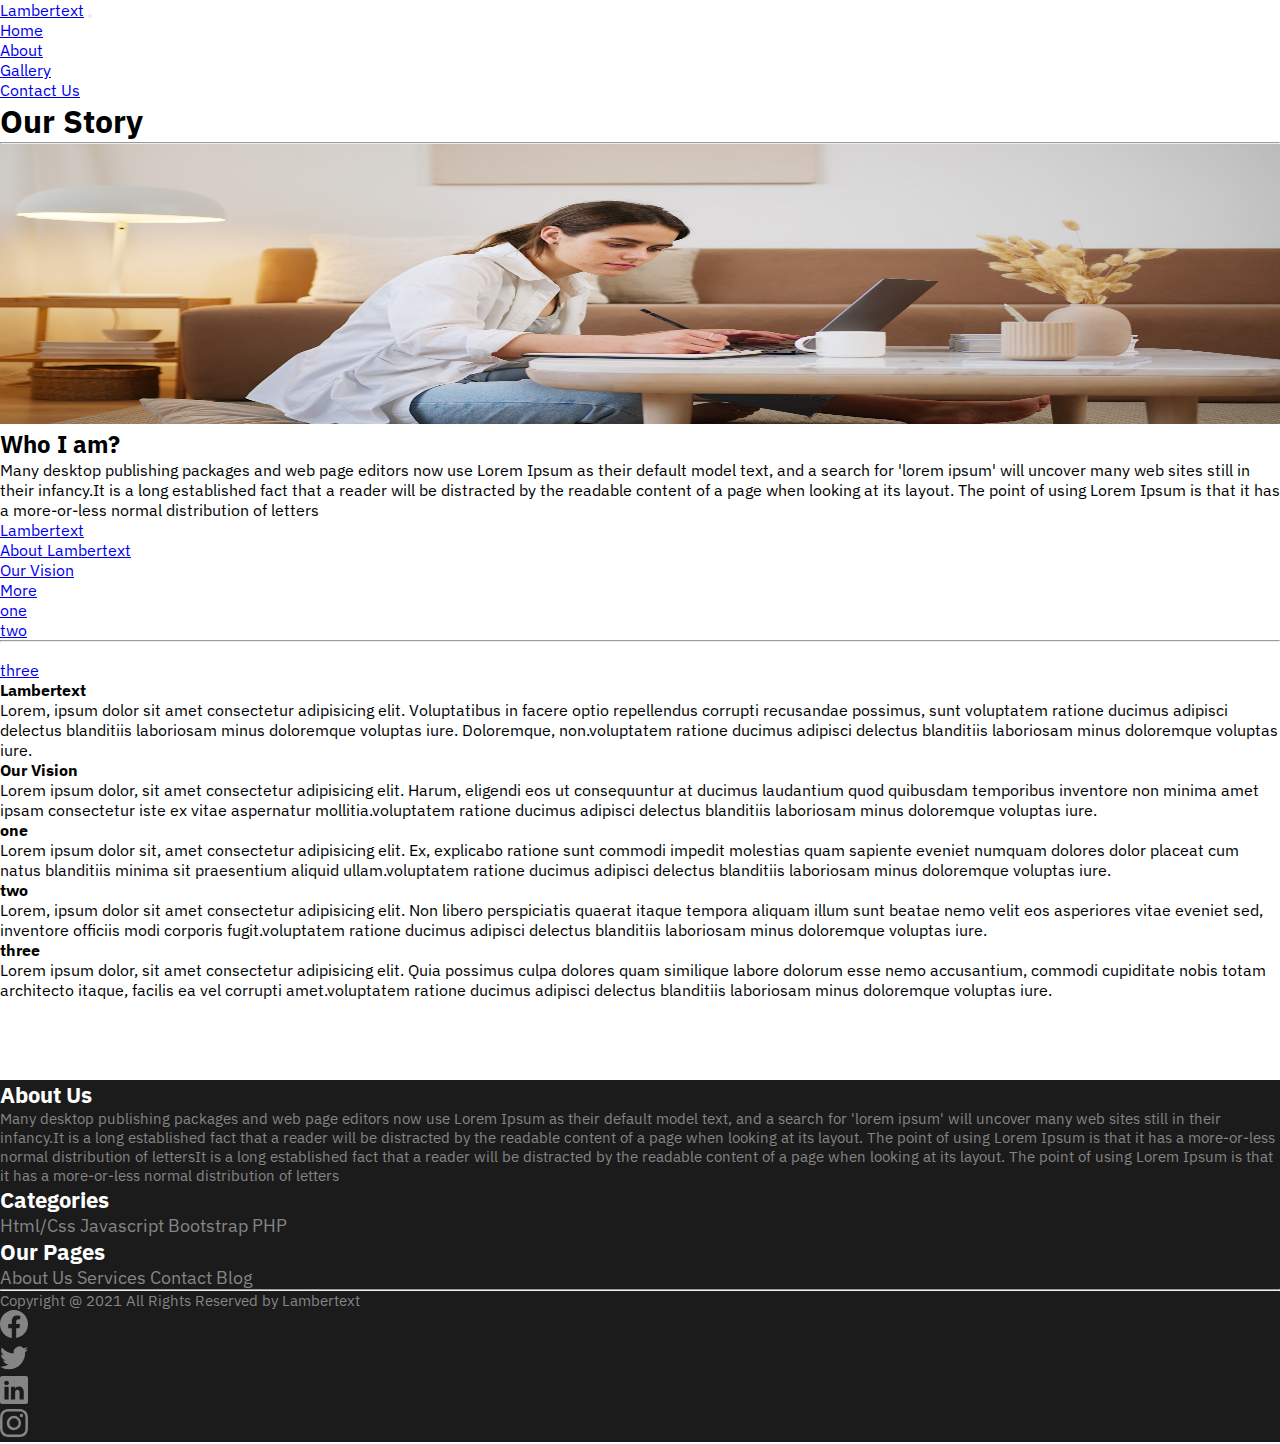
<file: about.html>
<!doctype html>
<html lang="en">
  <head>
    <!-- Required meta tags -->
    <meta charset="utf-8">
    <meta name="viewport" content="width=device-width, initial-scale=1">
    <!-- Bootstrap CSS -->
    <link href="https://cdn.jsdelivr.net/npm/bootstrap@5.0.0-beta1/dist/css/bootstrap.min.css" rel="stylesheet" integrity="sha384-giJF6kkoqNQ00vy+HMDP7azOuL0xtbfIcaT9wjKHr8RbDVddVHyTfAAsrekwKmP1" crossorigin="anonymous">
    <!-- css link -->
    <link rel="stylesheet" href="style.css">
    <link rel="preconnect" href="https://fonts.gstatic.com">
    <link rel="preconnect" href="https://fonts.gstatic.com">
    <link href="https://fonts.googleapis.com/css2?family=IBM+Plex+Sans:wght@300&display=swap" rel="stylesheet"> 
    <title>About Us</title>
  </head>
  <body>
  
    <!--- this  is nav bar of header part    ml-auto => ms-auto,
mr-auto => me-auto -->


    <nav class="navbar navbar-expand-sm navbar-light bg-light">
        <div class="container-fluid">
          <a class="navbar-brand" href="index.html">Lambertext</a>
          <button class="navbar-toggler" type="button" data-bs-toggle="collapse" data-bs-target="#navbarSupportedContent" aria-controls="navbarSupportedContent" aria-expanded="false" aria-label="Toggle navigation">
            <span class="navbar-toggler-icon"></span>
          </button>
          <div class="collapse navbar-collapse" id="navbarSupportedContent">
            <ul class="navbar-nav ms-auto mb-2 mb-lg-0">
              <li class="nav-item">
                <a class="nav-link active" aria-current="page" href="index.html">Home</a>
              </li>
              <li class="nav-item">
                <a class="nav-link" href="about.html">About</a>
              </li>
              <li class="nav-item dropdown">
                <a class="nav-link" href="gallery.html">Gallery</a>
              </li>
              <li class="nav-item">
                <a class="nav-link" href="contact.html">Contact Us</a>
              </li>
            </ul>
          </div>
        </div>
      </nav>
 <!--- this  is nav bar of header part -->



<!-- About section -->

<section class="session-class my-5 about-page-section">
    <div class="text-center my-5">
      <h1 class="display-6">Our Story</h1>
      <hr class="w-25 mx-auto"/>
    </div>
    <div class="container">
      <div class="row">
        <div class="col-lg-4 col-md-6 col-12 col-xxl-6">
            <figure>
              <img src="img/about.jpg" alt="about image" class="img-fluid ab-img">
            </figure>
        </div>
        <div class="col-lg-8 col-md-6 col-12 col-xxl-6 ab-contant">
          <h2>Who I am?</h2>
          <p>Many desktop publishing packages and web page editors now use Lorem Ipsum as their default model text, and a search for 'lorem ipsum' will uncover many web sites still in their infancy.It is a long established fact that a reader will be distracted by the readable content of a page when looking at its layout. The point of using Lorem Ipsum is that it has a more-or-less normal distribution of letters</p>
          
        </div>

      </div>
    </div>
    <div class="container my-5">
      <div class="row">
        <div id="navbar-example" class="about-scrolly">
          <nav id="navbar-example2" class="navbar navbar-light bg-light px-3 fixed">
            <a class="navbar-brand" href="index.html">Lambertext</a>
            <ul class="nav nav-pills">
              <li class="nav-item">
                <a class="nav-link" href="#fat">About Lambertext</a>
              </li>
              <li class="nav-item">
                <a class="nav-link" href="#mdo">Our Vision</a>
              </li>
              <li class="nav-item dropdown">
                <a class="nav-link dropdown-toggle" data-bs-toggle="dropdown" href="#" role="button" aria-expanded="false">More</a>
                <ul class="dropdown-menu dropdown-menu-end">
                  <li><a class="dropdown-item" href="#one">one</a></li>
                  <li><a class="dropdown-item" href="#two">two</a></li>
                  <li><hr class="dropdown-divider"></li>
                  <li><a class="dropdown-item" href="#three">three</a></li>
                </ul>
              </li>
            </ul>
          </nav>
          <div data-bs-spy="scroll" data-bs-target="#navbar-example2" data-bs-offset="0" tabindex="0" class="scrrol-body">
            <h4 id="fat">Lambertext</h4>
            <p>Lorem, ipsum dolor sit amet consectetur adipisicing elit. Voluptatibus in facere optio repellendus corrupti recusandae possimus, sunt voluptatem ratione ducimus adipisci delectus blanditiis laboriosam minus doloremque voluptas iure. Doloremque, non.voluptatem ratione ducimus adipisci delectus blanditiis laboriosam minus doloremque voluptas iure.
            </p>
            <h4 id="mdo">Our Vision</h4>
            <p>Lorem ipsum dolor, sit amet consectetur adipisicing elit. Harum, eligendi eos ut consequuntur at ducimus laudantium quod quibusdam temporibus inventore non minima amet ipsam consectetur iste ex vitae aspernatur mollitia.voluptatem ratione ducimus adipisci delectus blanditiis laboriosam minus doloremque voluptas iure.</p>
            <h4 id="one">one</h4>
            <p>Lorem ipsum dolor sit, amet consectetur adipisicing elit. Ex, explicabo ratione sunt commodi impedit molestias quam sapiente eveniet numquam dolores dolor placeat cum natus blanditiis minima sit praesentium aliquid ullam.voluptatem ratione ducimus adipisci delectus blanditiis laboriosam minus doloremque voluptas iure.</p>
            <h4 id="two">two</h4>
            <p>Lorem, ipsum dolor sit amet consectetur adipisicing elit. Non libero perspiciatis quaerat itaque tempora aliquam illum sunt beatae nemo velit eos asperiores vitae eveniet sed, inventore officiis modi corporis fugit.voluptatem ratione ducimus adipisci delectus blanditiis laboriosam minus doloremque voluptas iure.</p>
            <h4 id="three">three</h4>
            <p>Lorem ipsum dolor, sit amet consectetur adipisicing elit. Quia possimus culpa dolores quam similique labore dolorum esse nemo accusantium, commodi cupiditate nobis totam architecto itaque, facilis ea vel corrupti amet.voluptatem ratione ducimus adipisci delectus blanditiis laboriosam minus doloremque voluptas iure.</p>
          </div>
        </div>
      </div>
    </div>
</section>

<!-- About Us section -->




 <!-- footer section -->

 <footer class="footer-section py-5">  
    <div class="container">
      <div class="row ">
        <div class="col-lg-6 col-sm-12 col-10 col-xxl-6 mx-auto">
          <h2>About Us</h2>
          <p>Many desktop publishing packages and web page editors now use Lorem Ipsum as their default model text, and a search for 'lorem ipsum' will uncover many web sites still in their infancy.It is a long established fact that a reader will be distracted by the readable content of a page when looking at its layout. The point of using Lorem Ipsum is that it has a more-or-less normal distribution of lettersIt is a long established fact that a reader will be distracted by the readable content of a page when looking at its layout. The point of using Lorem Ipsum is that it has a more-or-less normal distribution of letters</p>
        </div>
        <div class="col-lg-3 col-sm-6 col-10 col-xxl-3 mx-auto">
          <h2>Categories</h2>
          <nav class="nav flex-column text-white">
            <a class="nav-link " href="#">Html/Css</a>
            <a class="nav-link" href="#">Javascript</a>
            <a class="nav-link" href="#">Bootstrap</a>
            <a class="nav-link" href="#">PHP</a>
          </nav>
        </div>
        <div class="col-lg-3 col-sm-6 col-10 col-xxl-3 mx-auto">
          <h2>Our Pages</h2>
          <nav class="nav flex-column text-white">
            <a class="nav-link " href="#">About Us</a>
            <a class="nav-link" href="#">Services</a>
            <a class="nav-link" href="#">Contact</a>
            <a class="nav-link" href="#">Blog</a>
          </nav>
        </div>
      </div>
      <hr>
    </div>
    <div class="container ">
      <div class="row">
        <div class="col-sm-7 col-6 col-xxl-6 mx-auto">
          <p>Copyright @ 2021 All Rights Reserved by Lambertext</p>
        </div>
        <div class="col-sm-5 col-6 col-xxl-6 mx-auto social-icon">
          <ul class="nav justify-content-end">
            <li class="nav-item pe-4">
              <a class="nav-link"><svg xmlns="http://www.w3.org/2000/svg" width="28" height="28" fill="currentColor" class="bi bi-facebook" viewBox="0 0 16 16">
                <path d="M16 8.049c0-4.446-3.582-8.05-8-8.05C3.58 0-.002 3.603-.002 8.05c0 4.017 2.926 7.347 6.75 7.951v-5.625h-2.03V8.05H6.75V6.275c0-2.017 1.195-3.131 3.022-3.131.876 0 1.791.157 1.791.157v1.98h-1.009c-.993 0-1.303.621-1.303 1.258v1.51h2.218l-.354 2.326H9.25V16c3.824-.604 6.75-3.934 6.75-7.951z"/>
              </svg></a>
            </li>
            <li class="nav-item pe-4">
              <a class="nav-link" href="#"><svg xmlns="http://www.w3.org/2000/svg" width="28" height="28" fill="currentColor" class="bi bi-twitter" viewBox="0 0 16 16">
                <path d="M5.026 15c6.038 0 9.341-5.003 9.341-9.334 0-.14 0-.282-.006-.422A6.685 6.685 0 0 0 16 3.542a6.658 6.658 0 0 1-1.889.518 3.301 3.301 0 0 0 1.447-1.817 6.533 6.533 0 0 1-2.087.793A3.286 3.286 0 0 0 7.875 6.03a9.325 9.325 0 0 1-6.767-3.429 3.289 3.289 0 0 0 1.018 4.382A3.323 3.323 0 0 1 .64 6.575v.045a3.288 3.288 0 0 0 2.632 3.218 3.203 3.203 0 0 1-.865.115 3.23 3.23 0 0 1-.614-.057 3.283 3.283 0 0 0 3.067 2.277A6.588 6.588 0 0 1 .78 13.58a6.32 6.32 0 0 1-.78-.045A9.344 9.344 0 0 0 5.026 15z"/>
              </svg></a>
            </li>
            <li class="nav-item pe-4">
              <a class="nav-link" href="#"><svg xmlns="http://www.w3.org/2000/svg" width="28" height="28" fill="currentColor" class="bi bi-linkedin" viewBox="0 0 16 16">
                <path d="M0 1.146C0 .513.526 0 1.175 0h13.65C15.474 0 16 .513 16 1.146v13.708c0 .633-.526 1.146-1.175 1.146H1.175C.526 16 0 15.487 0 14.854V1.146zm4.943 12.248V6.169H2.542v7.225h2.401zm-1.2-8.212c.837 0 1.358-.554 1.358-1.248-.015-.709-.52-1.248-1.342-1.248-.822 0-1.359.54-1.359 1.248 0 .694.521 1.248 1.327 1.248h.016zm4.908 8.212V9.359c0-.216.016-.432.08-.586.173-.431.568-.878 1.232-.878.869 0 1.216.662 1.216 1.634v3.865h2.401V9.25c0-2.22-1.184-3.252-2.764-3.252-1.274 0-1.845.7-2.165 1.193v.025h-.016a5.54 5.54 0 0 1 .016-.025V6.169h-2.4c.03.678 0 7.225 0 7.225h2.4z"/>
              </svg></a>
            </li>
            <li class="nav-item pe-4">
              <a class="nav-link" href="#"><svg xmlns="http://www.w3.org/2000/svg" width="28" height="28" fill="currentColor" class="bi bi-instagram" viewBox="0 0 16 16">
                <path d="M8 0C5.829 0 5.556.01 4.703.048 3.85.088 3.269.222 2.76.42a3.917 3.917 0 0 0-1.417.923A3.927 3.927 0 0 0 .42 2.76C.222 3.268.087 3.85.048 4.7.01 5.555 0 5.827 0 8.001c0 2.172.01 2.444.048 3.297.04.852.174 1.433.372 1.942.205.526.478.972.923 1.417.444.445.89.719 1.416.923.51.198 1.09.333 1.942.372C5.555 15.99 5.827 16 8 16s2.444-.01 3.298-.048c.851-.04 1.434-.174 1.943-.372a3.916 3.916 0 0 0 1.416-.923c.445-.445.718-.891.923-1.417.197-.509.332-1.09.372-1.942C15.99 10.445 16 10.173 16 8s-.01-2.445-.048-3.299c-.04-.851-.175-1.433-.372-1.941a3.926 3.926 0 0 0-.923-1.417A3.911 3.911 0 0 0 13.24.42c-.51-.198-1.092-.333-1.943-.372C10.443.01 10.172 0 7.998 0h.003zm-.717 1.442h.718c2.136 0 2.389.007 3.232.046.78.035 1.204.166 1.486.275.373.145.64.319.92.599.28.28.453.546.598.92.11.281.24.705.275 1.485.039.843.047 1.096.047 3.231s-.008 2.389-.047 3.232c-.035.78-.166 1.203-.275 1.485a2.47 2.47 0 0 1-.599.919c-.28.28-.546.453-.92.598-.28.11-.704.24-1.485.276-.843.038-1.096.047-3.232.047s-2.39-.009-3.233-.047c-.78-.036-1.203-.166-1.485-.276a2.478 2.478 0 0 1-.92-.598 2.48 2.48 0 0 1-.6-.92c-.109-.281-.24-.705-.275-1.485-.038-.843-.046-1.096-.046-3.233 0-2.136.008-2.388.046-3.231.036-.78.166-1.204.276-1.486.145-.373.319-.64.599-.92.28-.28.546-.453.92-.598.282-.11.705-.24 1.485-.276.738-.034 1.024-.044 2.515-.045v.002zm4.988 1.328a.96.96 0 1 0 0 1.92.96.96 0 0 0 0-1.92zm-4.27 1.122a4.109 4.109 0 1 0 0 8.217 4.109 4.109 0 0 0 0-8.217zm0 1.441a2.667 2.667 0 1 1 0 5.334 2.667 2.667 0 0 1 0-5.334z"/>
              </svg></a>
            </li>
          </ul>
        </div>
      </div>
    </div>
  </footer>
   
  
      <!-- Option 1: Bootstrap Bundle with Popper -->
      <script src="https://cdn.jsdelivr.net/npm/bootstrap@5.0.0-beta1/dist/js/bootstrap.bundle.min.js" integrity="sha384-ygbV9kiqUc6oa4msXn9868pTtWMgiQaeYH7/t7LECLbyPA2x65Kgf80OJFdroafW" crossorigin="anonymous"></script>
  
      <!-- Option 2: Separate Popper and Bootstrap JS -->
      <!--
      <script src="https://cdn.jsdelivr.net/npm/@popperjs/core@2.5.4/dist/umd/popper.min.js" integrity="sha384-q2kxQ16AaE6UbzuKqyBE9/u/KzioAlnx2maXQHiDX9d4/zp8Ok3f+M7DPm+Ib6IU" crossorigin="anonymous"></script>
      <script src="https://cdn.jsdelivr.net/npm/bootstrap@5.0.0-beta1/dist/js/bootstrap.min.js" integrity="sha384-pQQkAEnwaBkjpqZ8RU1fF1AKtTcHJwFl3pblpTlHXybJjHpMYo79HY3hIi4NKxyj" crossorigin="anonymous"></script>
          -->
      <script>
  
      var tooltipTriggerList = [].slice.call(document.querySelectorAll('[data-bs-toggle="tooltip"]'))
      var tooltipList = tooltipTriggerList.map(function (tooltipTriggerEl) {
        return new bootstrap.Tooltip(tooltipTriggerEl)
      })

      var scrollSpy = new bootstrap.ScrollSpy(document.body, {
        target: '#navbar-example'
      })
  
      </script>
    </body>
  </html>
</file>
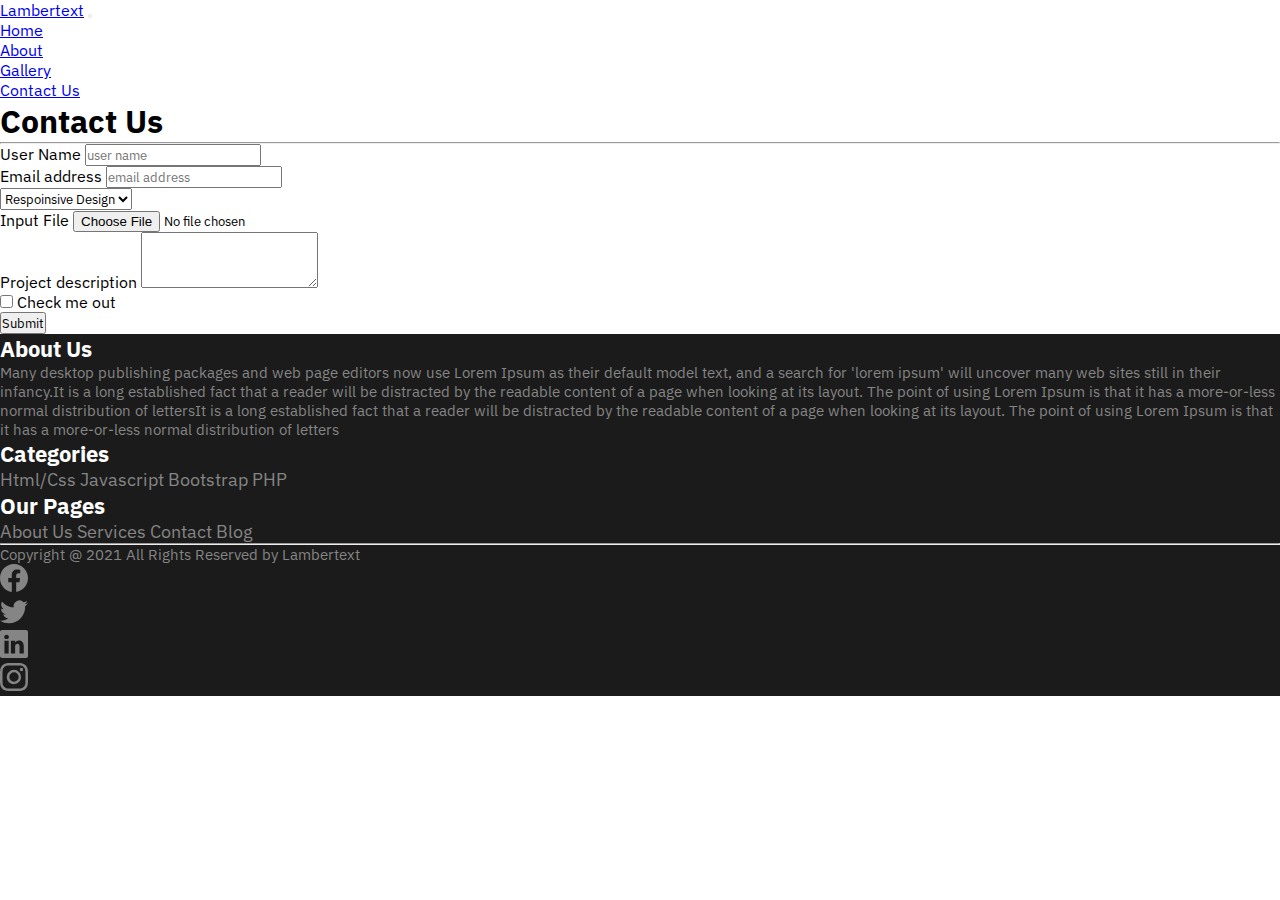
<file: contact.html>
<!doctype html>
<html lang="en">
  <head>
    <!-- Required meta tags -->
    <meta charset="utf-8">
    <meta name="viewport" content="width=device-width, initial-scale=1">
    <!-- Bootstrap CSS -->
    <link href="https://cdn.jsdelivr.net/npm/bootstrap@5.0.0-beta1/dist/css/bootstrap.min.css" rel="stylesheet" integrity="sha384-giJF6kkoqNQ00vy+HMDP7azOuL0xtbfIcaT9wjKHr8RbDVddVHyTfAAsrekwKmP1" crossorigin="anonymous">
    <!-- css link -->
    <link rel="stylesheet" href="style.css">
    <link rel="preconnect" href="https://fonts.gstatic.com">
    <link rel="preconnect" href="https://fonts.gstatic.com">
    <link href="https://fonts.googleapis.com/css2?family=IBM+Plex+Sans:wght@300&display=swap" rel="stylesheet"> 
    <title>Contact Us</title>
  </head>
  <body>
  

    <!--- this  is nav bar of header part    ml-auto => ms-auto,
mr-auto => me-auto -->


    <nav class="navbar navbar-expand-sm navbar-light bg-light">
        <div class="container-fluid">
          <a class="navbar-brand" href="index.html">Lambertext</a>
          <button class="navbar-toggler" type="button" data-bs-toggle="collapse" data-bs-target="#navbarSupportedContent" aria-controls="navbarSupportedContent" aria-expanded="false" aria-label="Toggle navigation">
            <span class="navbar-toggler-icon"></span>
          </button>
          <div class="collapse navbar-collapse" id="navbarSupportedContent">
            <ul class="navbar-nav ms-auto mb-2 mb-lg-0">
              <li class="nav-item">
                <a class="nav-link active" aria-current="page" href="index.html">Home</a>
              </li>
              <li class="nav-item">
                <a class="nav-link" href="about.html">About</a>
              </li>
              <li class="nav-item dropdown">
                <a class="nav-link" href="gallery.html">Gallery</a>
              </li>
              <li class="nav-item">
                <a class="nav-link" href="contact.html">Contact Us</a>
              </li>
            </ul>
          </div>
        </div>
      </nav>
 <!--- this  is nav bar of header part -->




<!-- section contact us -->

<section class="session-class my-5">
    <div class="text-center my-5">
      <h1 class="display-6"> Contact Us</h1>
      <hr class="w-25 mx-auto"/>
    </div>
    <div class="container">
      <div class="row">
        <div class="col-xxl-8 col-sm-10 col-10 mx-auto">
          <form>

            <div class="mb-3">
              <label for="exampleInputName1" class="form-label">User Name</label>
              <input type="password" class="form-control" placeholder="user name" id="exampleInputName1">
            </div>
            <div class="mb-3">
              <label for="exampleInputEmail1" class="form-label">Email address</label>
              <input type="email" class="form-control" placeholder="email address" id="exampleInputEmail1" aria-describedby="emailHelp">
            </div>
            <div class="md-3 my-2">
              <select class="form-select" aria-label="Default select example">
                <option selected>Respoinsive Design</option>
                <option value="1">Wordpress</option>
                <option value="2">Web Development</option>
              </select>
            </div>
            <div class="mb-3">
              <label for="formFile" class="form-label">Input File</label>
              <input class="form-control" type="file" id="formFile">
            </div>
            <div class="mb-3">
              <label for="exampleFormControlTextarea1" class="form-label">Project description</label>
              <textarea class="form-control" id="exampleFormControlTextarea1" rows="3"></textarea>
            </div>
            <div class="mb-3 form-check">
              <input type="checkbox" class="form-check-input" id="exampleCheck1">
              <label class="form-check-label" for="exampleCheck1">Check me out</label>
            </div>
            <button type="submit" class="btn btn-primary">Submit</button>
          </form>
        </div>
      </div>
    </div>
  </section>

<!-- section contact us -->




 <!-- footer section -->

 <footer class="footer-section py-5">  
    <div class="container">
      <div class="row ">
        <div class="col-lg-6 col-sm-12 col-10 col-xxl-6 mx-auto">
          <h2>About Us</h2>
          <p>Many desktop publishing packages and web page editors now use Lorem Ipsum as their default model text, and a search for 'lorem ipsum' will uncover many web sites still in their infancy.It is a long established fact that a reader will be distracted by the readable content of a page when looking at its layout. The point of using Lorem Ipsum is that it has a more-or-less normal distribution of lettersIt is a long established fact that a reader will be distracted by the readable content of a page when looking at its layout. The point of using Lorem Ipsum is that it has a more-or-less normal distribution of letters</p>
        </div>
        <div class="col-lg-3 col-sm-6 col-10 col-xxl-3 mx-auto">
          <h2>Categories</h2>
          <nav class="nav flex-column text-white">
            <a class="nav-link " href="#">Html/Css</a>
            <a class="nav-link" href="#">Javascript</a>
            <a class="nav-link" href="#">Bootstrap</a>
            <a class="nav-link" href="#">PHP</a>
          </nav>
        </div>
        <div class="col-lg-3 col-sm-6 col-10 col-xxl-3 mx-auto">
          <h2>Our Pages</h2>
          <nav class="nav flex-column text-white">
            <a class="nav-link " href="#">About Us</a>
            <a class="nav-link" href="#">Services</a>
            <a class="nav-link" href="#">Contact</a>
            <a class="nav-link" href="#">Blog</a>
          </nav>
        </div>
      </div>
      <hr>
    </div>
    <div class="container ">
      <div class="row">
        <div class="col-sm-7 col-6 col-xxl-6 mx-auto">
          <p>Copyright @ 2021 All Rights Reserved by Lambertext</p>
        </div>
        <div class="col-sm-5 col-6 col-xxl-6 mx-auto social-icon">
          <ul class="nav justify-content-end">
            <li class="nav-item pe-4">
              <a class="nav-link"><svg xmlns="http://www.w3.org/2000/svg" width="28" height="28" fill="currentColor" class="bi bi-facebook" viewBox="0 0 16 16">
                <path d="M16 8.049c0-4.446-3.582-8.05-8-8.05C3.58 0-.002 3.603-.002 8.05c0 4.017 2.926 7.347 6.75 7.951v-5.625h-2.03V8.05H6.75V6.275c0-2.017 1.195-3.131 3.022-3.131.876 0 1.791.157 1.791.157v1.98h-1.009c-.993 0-1.303.621-1.303 1.258v1.51h2.218l-.354 2.326H9.25V16c3.824-.604 6.75-3.934 6.75-7.951z"/>
              </svg></a>
            </li>
            <li class="nav-item pe-4">
              <a class="nav-link" href="#"><svg xmlns="http://www.w3.org/2000/svg" width="28" height="28" fill="currentColor" class="bi bi-twitter" viewBox="0 0 16 16">
                <path d="M5.026 15c6.038 0 9.341-5.003 9.341-9.334 0-.14 0-.282-.006-.422A6.685 6.685 0 0 0 16 3.542a6.658 6.658 0 0 1-1.889.518 3.301 3.301 0 0 0 1.447-1.817 6.533 6.533 0 0 1-2.087.793A3.286 3.286 0 0 0 7.875 6.03a9.325 9.325 0 0 1-6.767-3.429 3.289 3.289 0 0 0 1.018 4.382A3.323 3.323 0 0 1 .64 6.575v.045a3.288 3.288 0 0 0 2.632 3.218 3.203 3.203 0 0 1-.865.115 3.23 3.23 0 0 1-.614-.057 3.283 3.283 0 0 0 3.067 2.277A6.588 6.588 0 0 1 .78 13.58a6.32 6.32 0 0 1-.78-.045A9.344 9.344 0 0 0 5.026 15z"/>
              </svg></a>
            </li>
            <li class="nav-item pe-4">
              <a class="nav-link" href="#"><svg xmlns="http://www.w3.org/2000/svg" width="28" height="28" fill="currentColor" class="bi bi-linkedin" viewBox="0 0 16 16">
                <path d="M0 1.146C0 .513.526 0 1.175 0h13.65C15.474 0 16 .513 16 1.146v13.708c0 .633-.526 1.146-1.175 1.146H1.175C.526 16 0 15.487 0 14.854V1.146zm4.943 12.248V6.169H2.542v7.225h2.401zm-1.2-8.212c.837 0 1.358-.554 1.358-1.248-.015-.709-.52-1.248-1.342-1.248-.822 0-1.359.54-1.359 1.248 0 .694.521 1.248 1.327 1.248h.016zm4.908 8.212V9.359c0-.216.016-.432.08-.586.173-.431.568-.878 1.232-.878.869 0 1.216.662 1.216 1.634v3.865h2.401V9.25c0-2.22-1.184-3.252-2.764-3.252-1.274 0-1.845.7-2.165 1.193v.025h-.016a5.54 5.54 0 0 1 .016-.025V6.169h-2.4c.03.678 0 7.225 0 7.225h2.4z"/>
              </svg></a>
            </li>
            <li class="nav-item pe-4">
              <a class="nav-link" href="#"><svg xmlns="http://www.w3.org/2000/svg" width="28" height="28" fill="currentColor" class="bi bi-instagram" viewBox="0 0 16 16">
                <path d="M8 0C5.829 0 5.556.01 4.703.048 3.85.088 3.269.222 2.76.42a3.917 3.917 0 0 0-1.417.923A3.927 3.927 0 0 0 .42 2.76C.222 3.268.087 3.85.048 4.7.01 5.555 0 5.827 0 8.001c0 2.172.01 2.444.048 3.297.04.852.174 1.433.372 1.942.205.526.478.972.923 1.417.444.445.89.719 1.416.923.51.198 1.09.333 1.942.372C5.555 15.99 5.827 16 8 16s2.444-.01 3.298-.048c.851-.04 1.434-.174 1.943-.372a3.916 3.916 0 0 0 1.416-.923c.445-.445.718-.891.923-1.417.197-.509.332-1.09.372-1.942C15.99 10.445 16 10.173 16 8s-.01-2.445-.048-3.299c-.04-.851-.175-1.433-.372-1.941a3.926 3.926 0 0 0-.923-1.417A3.911 3.911 0 0 0 13.24.42c-.51-.198-1.092-.333-1.943-.372C10.443.01 10.172 0 7.998 0h.003zm-.717 1.442h.718c2.136 0 2.389.007 3.232.046.78.035 1.204.166 1.486.275.373.145.64.319.92.599.28.28.453.546.598.92.11.281.24.705.275 1.485.039.843.047 1.096.047 3.231s-.008 2.389-.047 3.232c-.035.78-.166 1.203-.275 1.485a2.47 2.47 0 0 1-.599.919c-.28.28-.546.453-.92.598-.28.11-.704.24-1.485.276-.843.038-1.096.047-3.232.047s-2.39-.009-3.233-.047c-.78-.036-1.203-.166-1.485-.276a2.478 2.478 0 0 1-.92-.598 2.48 2.48 0 0 1-.6-.92c-.109-.281-.24-.705-.275-1.485-.038-.843-.046-1.096-.046-3.233 0-2.136.008-2.388.046-3.231.036-.78.166-1.204.276-1.486.145-.373.319-.64.599-.92.28-.28.546-.453.92-.598.282-.11.705-.24 1.485-.276.738-.034 1.024-.044 2.515-.045v.002zm4.988 1.328a.96.96 0 1 0 0 1.92.96.96 0 0 0 0-1.92zm-4.27 1.122a4.109 4.109 0 1 0 0 8.217 4.109 4.109 0 0 0 0-8.217zm0 1.441a2.667 2.667 0 1 1 0 5.334 2.667 2.667 0 0 1 0-5.334z"/>
              </svg></a>
            </li>
          </ul>
        </div>
      </div>
    </div>
  </footer>


        <!-- Option 1: Bootstrap Bundle with Popper -->
        <script src="https://cdn.jsdelivr.net/npm/bootstrap@5.0.0-beta1/dist/js/bootstrap.bundle.min.js" integrity="sha384-ygbV9kiqUc6oa4msXn9868pTtWMgiQaeYH7/t7LECLbyPA2x65Kgf80OJFdroafW" crossorigin="anonymous"></script>
  
        <!-- Option 2: Separate Popper and Bootstrap JS -->
        <!--
        <script src="https://cdn.jsdelivr.net/npm/@popperjs/core@2.5.4/dist/umd/popper.min.js" integrity="sha384-q2kxQ16AaE6UbzuKqyBE9/u/KzioAlnx2maXQHiDX9d4/zp8Ok3f+M7DPm+Ib6IU" crossorigin="anonymous"></script>
        <script src="https://cdn.jsdelivr.net/npm/bootstrap@5.0.0-beta1/dist/js/bootstrap.min.js" integrity="sha384-pQQkAEnwaBkjpqZ8RU1fF1AKtTcHJwFl3pblpTlHXybJjHpMYo79HY3hIi4NKxyj" crossorigin="anonymous"></script>
            -->
        <script>
    
        var tooltipTriggerList = [].slice.call(document.querySelectorAll('[data-bs-toggle="tooltip"]'))
        var tooltipList = tooltipTriggerList.map(function (tooltipTriggerEl) {
          return new bootstrap.Tooltip(tooltipTriggerEl)
        })


        var scrollSpy = new bootstrap.ScrollSpy(document.body, {
        target: '#navbar-example'
        })
    
        </script>
      </body>
    </html>
</file>
<file: style.css>
*{
    margin:0;
    padding:0;
    box-sizing: border-box;
    font-family: 'IBM Plex Sans', sans-serif;
}

header .carousel-item img{
    width:100%;
    height:93vh;
}

header .carousel-item .carousel-caption{
    padding-bottom:15rem;
}

/* eng header section css */

.ab-img{
    min-width:100%;
    max-height:280px;
}
.ab-contant{
    display:flex;
    flex-direction:column;
    justify-content:center;
    align-items:start;
    
}
.card img{
    width:100%;
    max-height:210px;
}

.style-offer{
    background: #89cdfa;
}

/* footer section */
.footer-section{
    background: rgb(27, 27, 27);
    color:#fff;
}
.footer-section h2{
    font-size: 22px;
    font-weight:bold;
}
.footer-section p{
    color:rgb(133, 133, 133);
    font-size:15px;
}
.footer-section a{
    text-decoration: none;
    color:rgb(133, 133, 133);
    padding:2px 0px;
    font-size:18px;
}
/* .social-icon a{
    font-size:25px;
} */

.about-scrolly{
position: relative;
}
.scrrol-body{
    overflow-y: scroll;
    height:400px;
}
</file>
